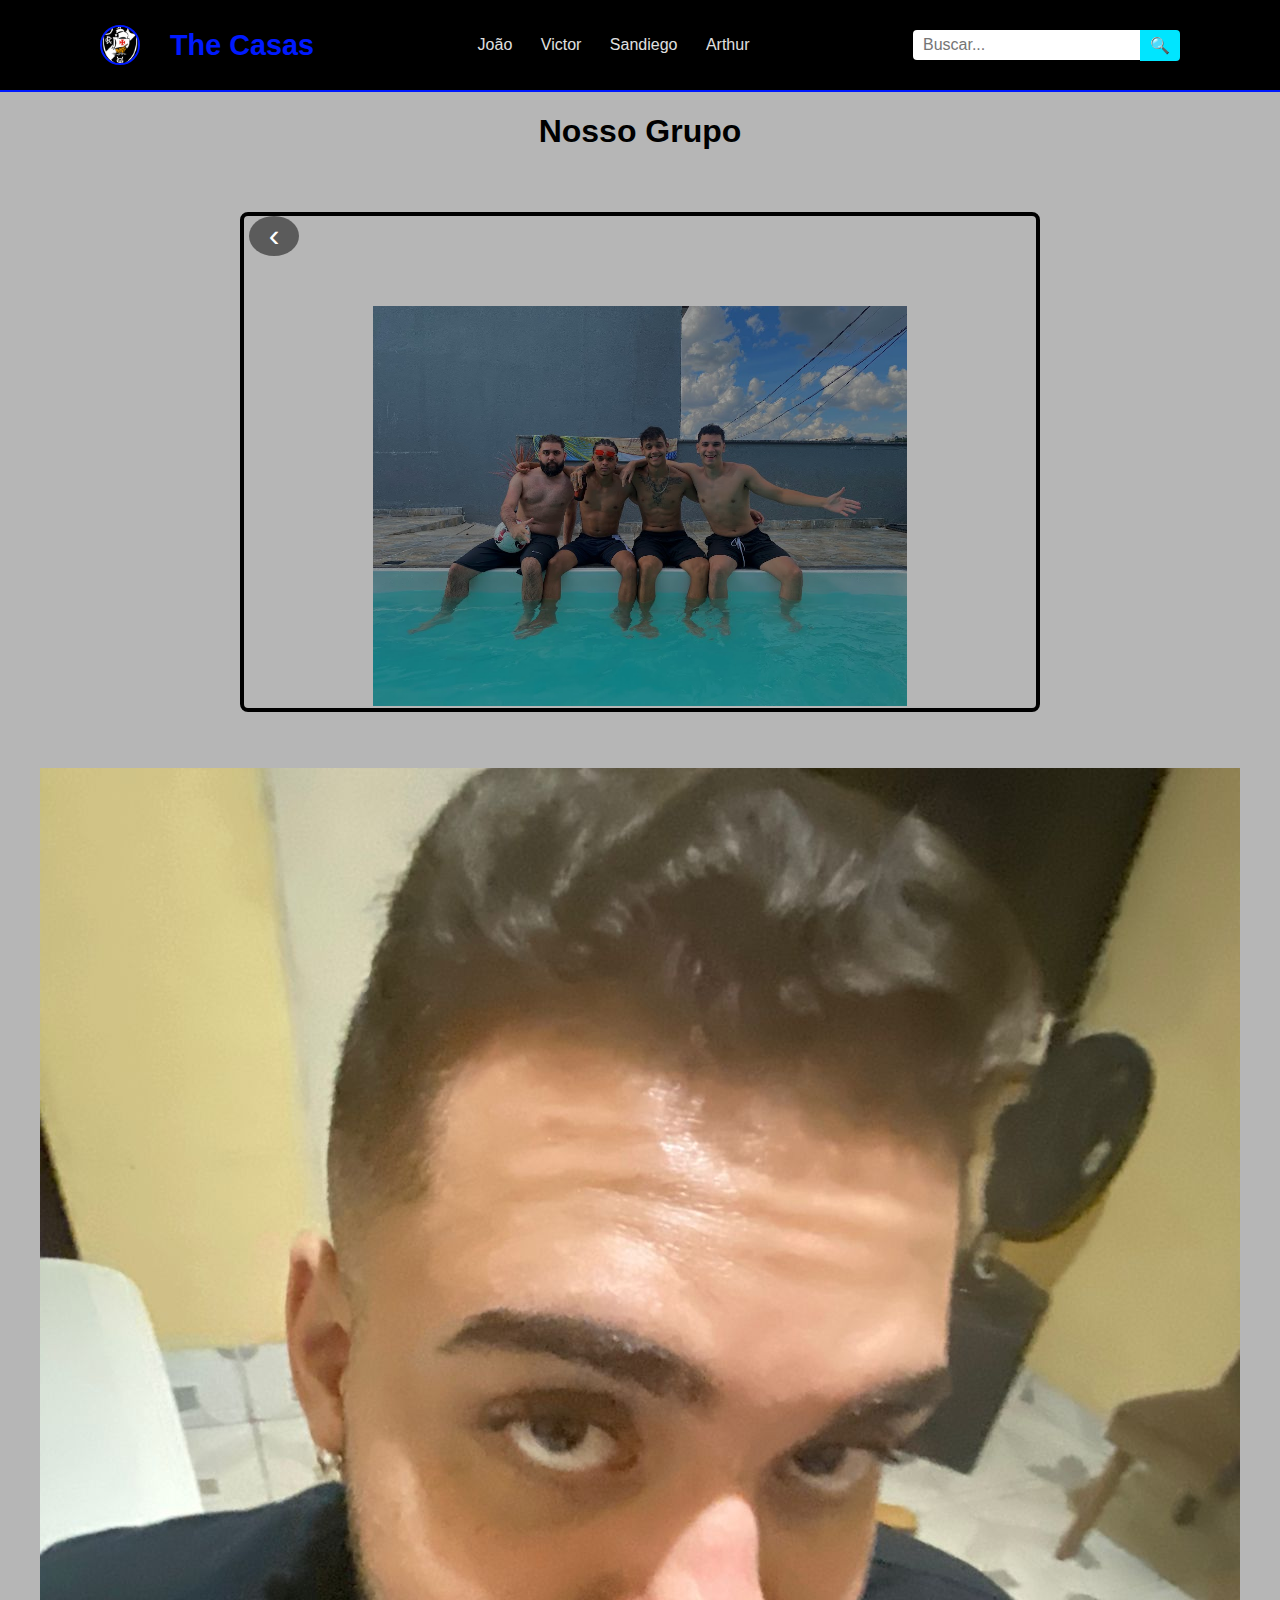
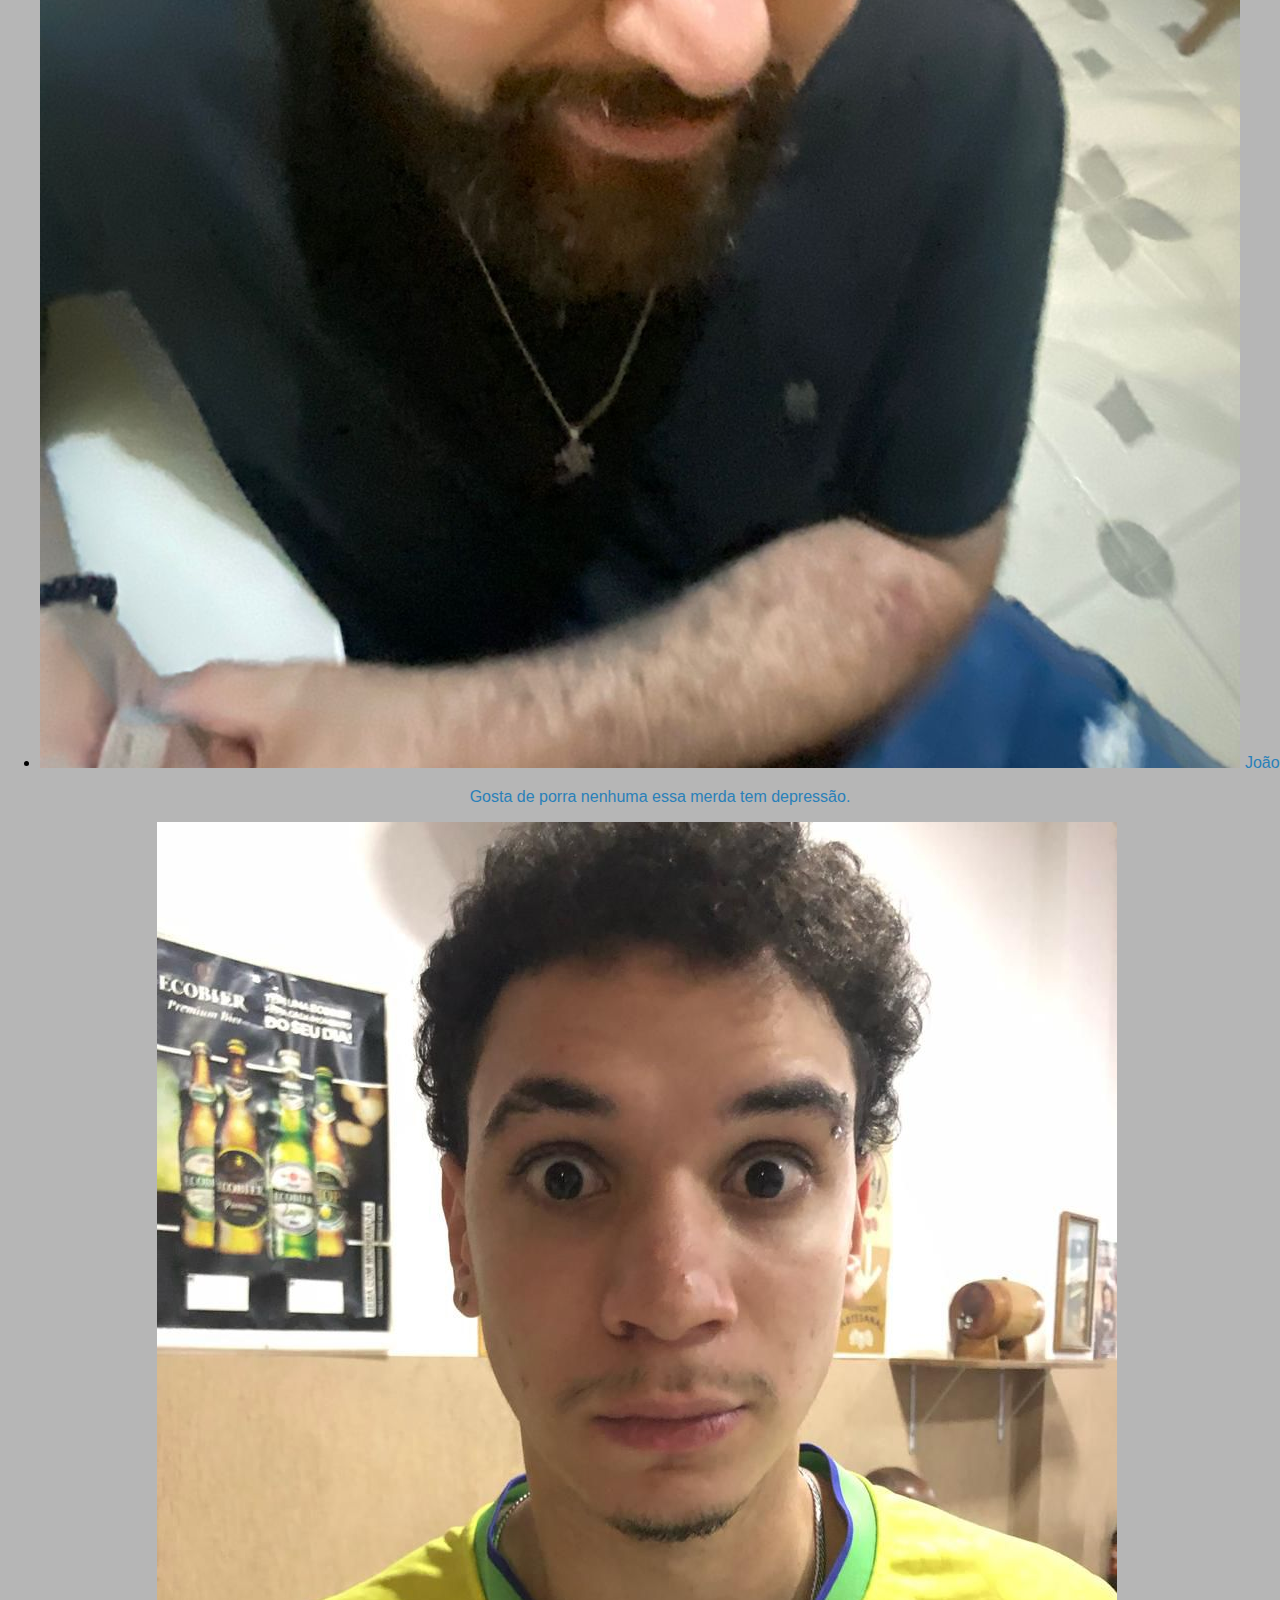
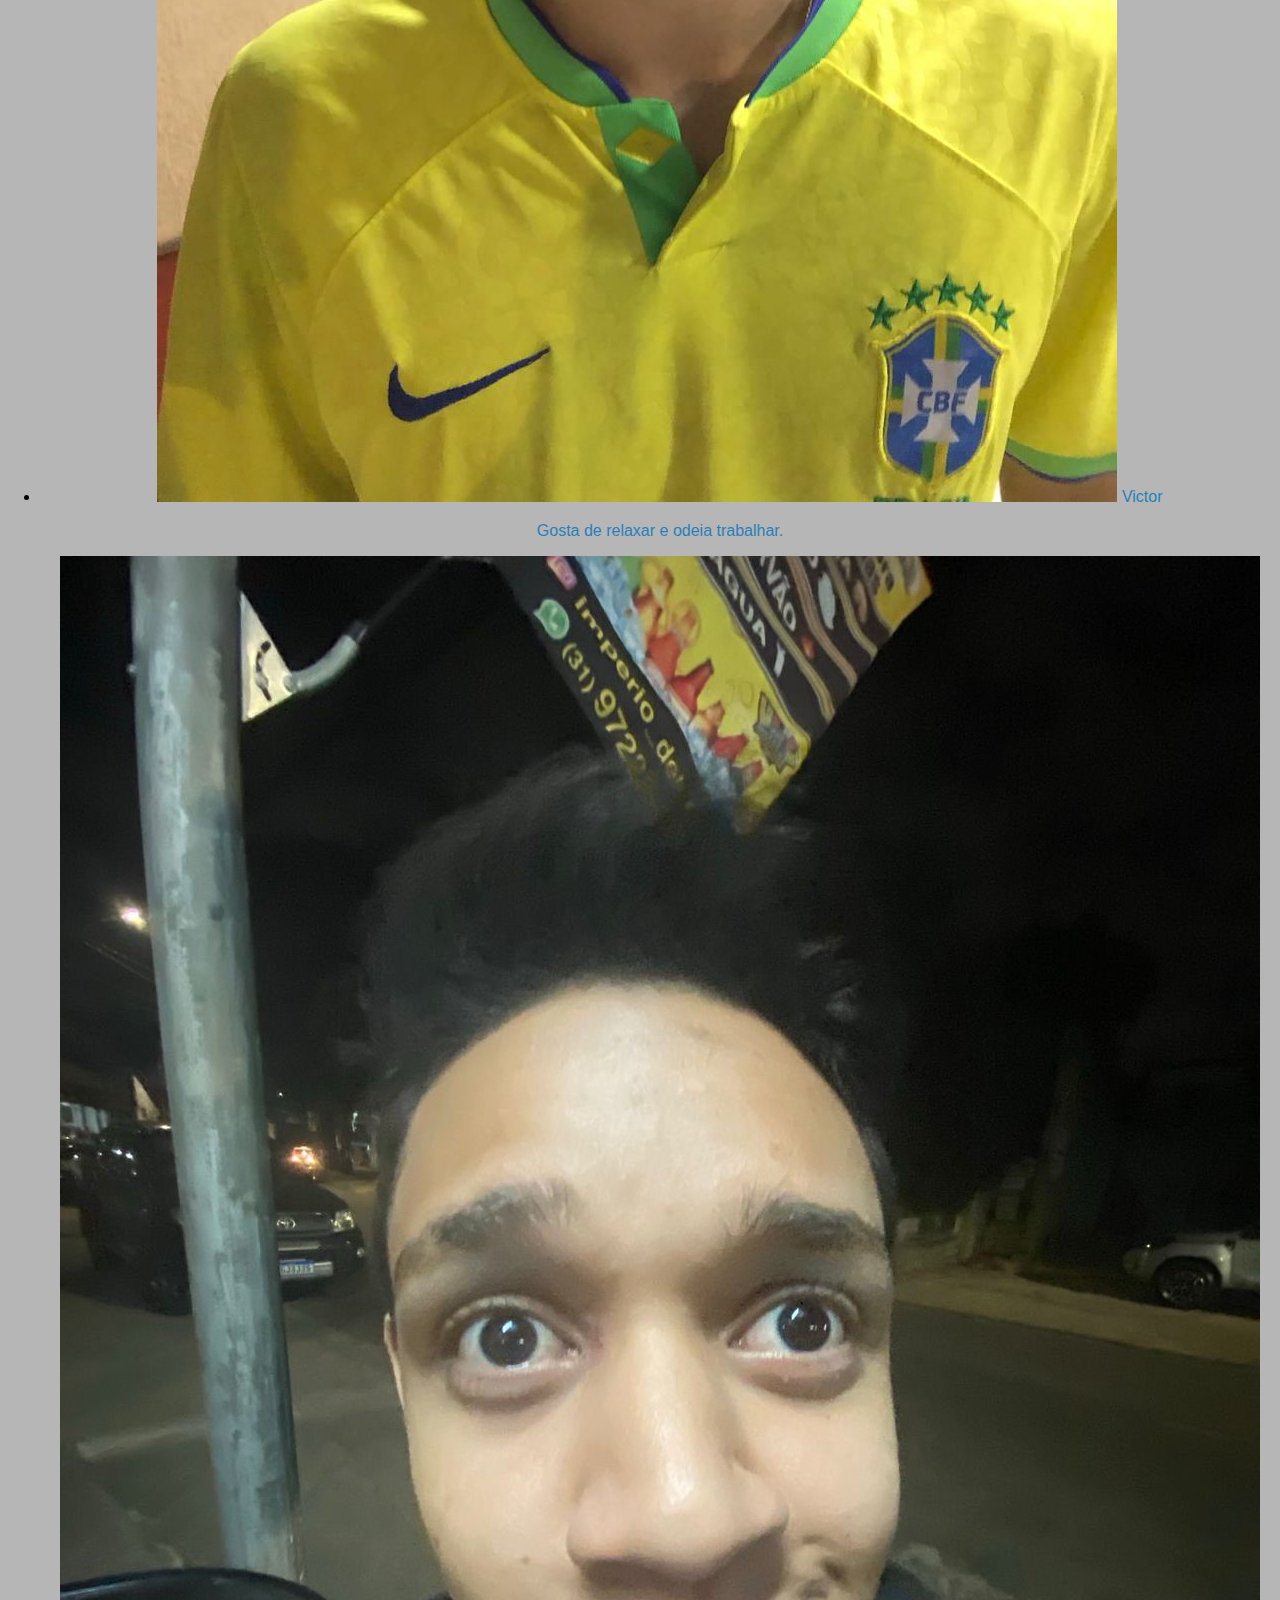
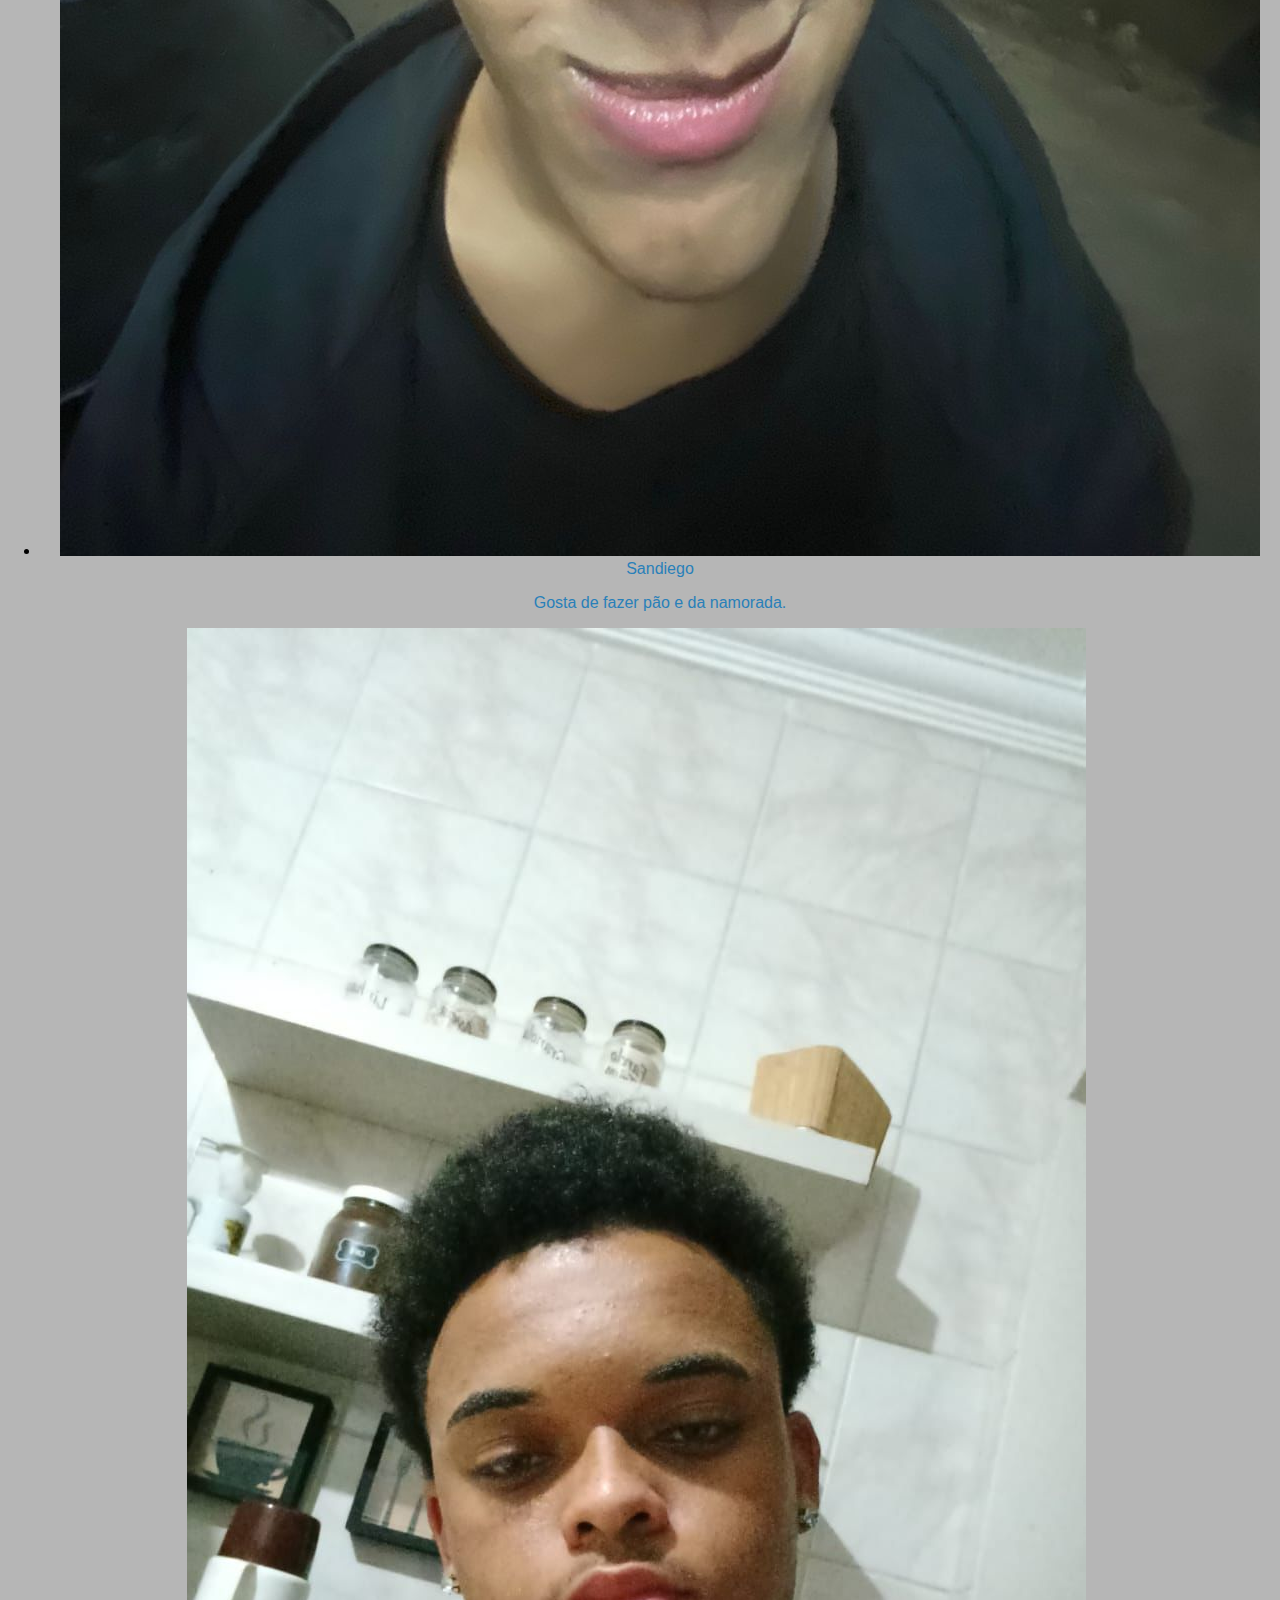
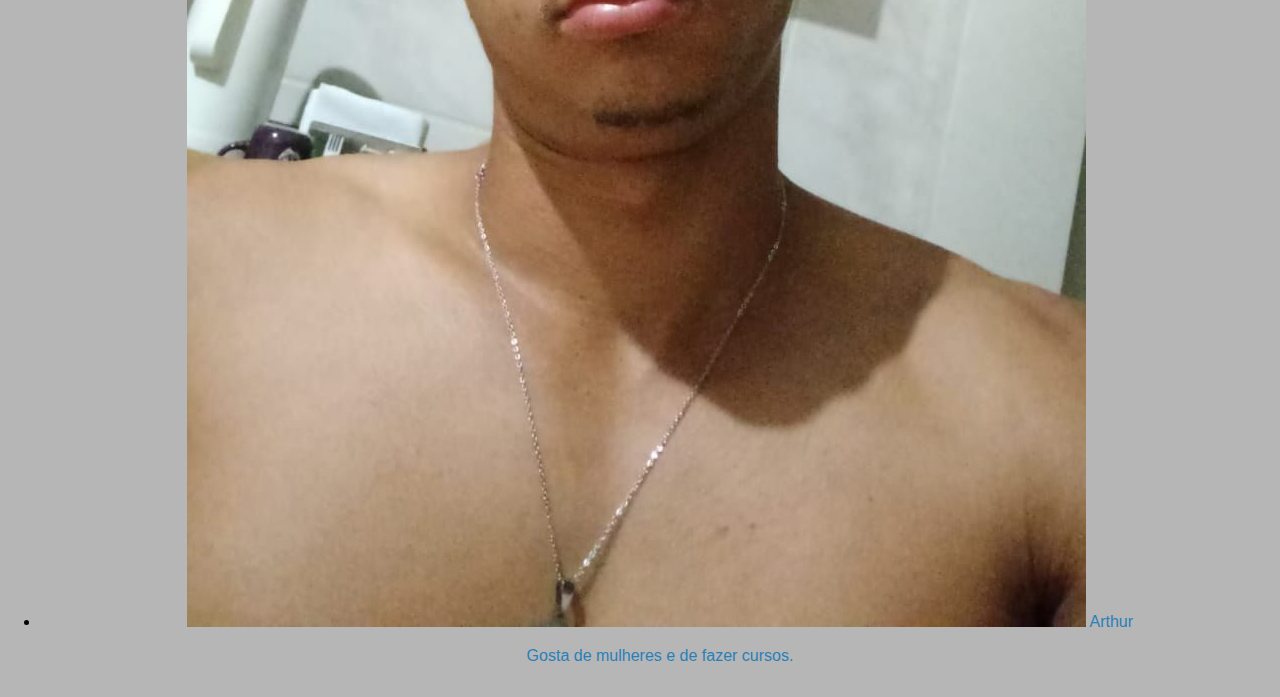
<file: index.html>
<!DOCTYPE html>
<html lang="pt-BR">

<head>
  <meta charset="UTF-8">
  <title>Nosso Grupo</title>
  <link rel="stylesheet" href="css/style.css">
</head>

<!-- Cabeçalho com logo, navegação e barra de busca -->
<header class="site-header">

  <div class="logo">
    <img src="imagens/logo.png" alt="Logo do Grupo" class="logo-img" />
    <a href="index.html">The Casas</a>
  </div>


  <nav class="nav-menu">
    <a href="html/joao.html">João</a>
    <a href="html/victor.html">Victor</a>
    <a href="html/sandiego.html">Sandiego</a>
    <a href="html/arthur.html">Arthur</a>
  </nav>

  <div class="search-bar">
    <input type="text" placeholder="Buscar..." />
    <button>🔍</button>
  </div>
</header>

<body>
  <!-- Título da página -->
  <h1>Nosso Grupo</h1>

  <!-- Carrossel: apenas uma imagem visível por vez -->
  <div class="carousel">
    <!-- Janela que esconde overflow -->
    <div class="carousel-window">
      <!-- Botão anterior -->
      <button class="arrow prev">‹</button>
      <!-- Faixa de itens que desliza horizontalmente -->
      <div class="carousel-track">
        <!-- Cada item é um link que leva à página do amigo -->
        <a href="html/amigos.html" class="carousel-item">
          <img src="imagens/grupo1.jpg" alt="João">
        </a>
        <a href="html/amigos.html" class="carousel-item">
          <img src="imagens/grupo2.jpg" alt="Victor">
        </a>
        <a href="html/amigos.html" class="carousel-item">
          <img src="imagens/grupo3.jpg" alt="Sandiego">
        </a>
        <a href="html/amigos.html" class="carousel-item">
          <img src="imagens/grupo4.jpg" alt="Arthur">
        </a>
      </div>
      <!-- Botão próximo -->
      <button class="arrow next">›</button>
    </div>
  </div>


  <!-- Container para cards (página inicial) -->
  <div class="container-amigos">
    <ul class="cards-list">
      <li>
        <a href="html/joao.html" class="card-amigo">
          <img src="imagens/joao.jpg" alt="Foto do João">
          <span>João</span>
          <p class="descricao-amigo">Gosta de porra nenhuma essa merda tem depressão.</p>
        </a>
      </li>
      <li>
        <a href="html/victor.html" class="card-amigo">
          <img src="imagens/victor.jpg" alt="Foto do Victor">
          <span>Victor</span>
          <p class="descricao-amigo">Gosta de relaxar e odeia trabalhar.</p>
        </a>
      </li>
      <li>
        <a href="html/sandiego.html" class="card-amigo">
          <img src="imagens/sandiego.jpg" alt="Foto do Sandiego">
          <span>Sandiego</span>
          <p class="descricao-amigo">Gosta de fazer pão e da namorada.</p>
        </a>
      </li>
      <li>
        <a href="html/arthur.html" class="card-amigo">
          <img src="imagens/arthur.jpg" alt="Foto do Arthur">
          <span>Arthur</span>
          <p class="descricao-amigo">Gosta de mulheres e de fazer cursos.</p>
        </a>
      </li>
    </ul>
  </div>


  <!-- Script externo do carrossel -->
  <script src="js/carousel.js"></script>
</body>

</html>
</file>
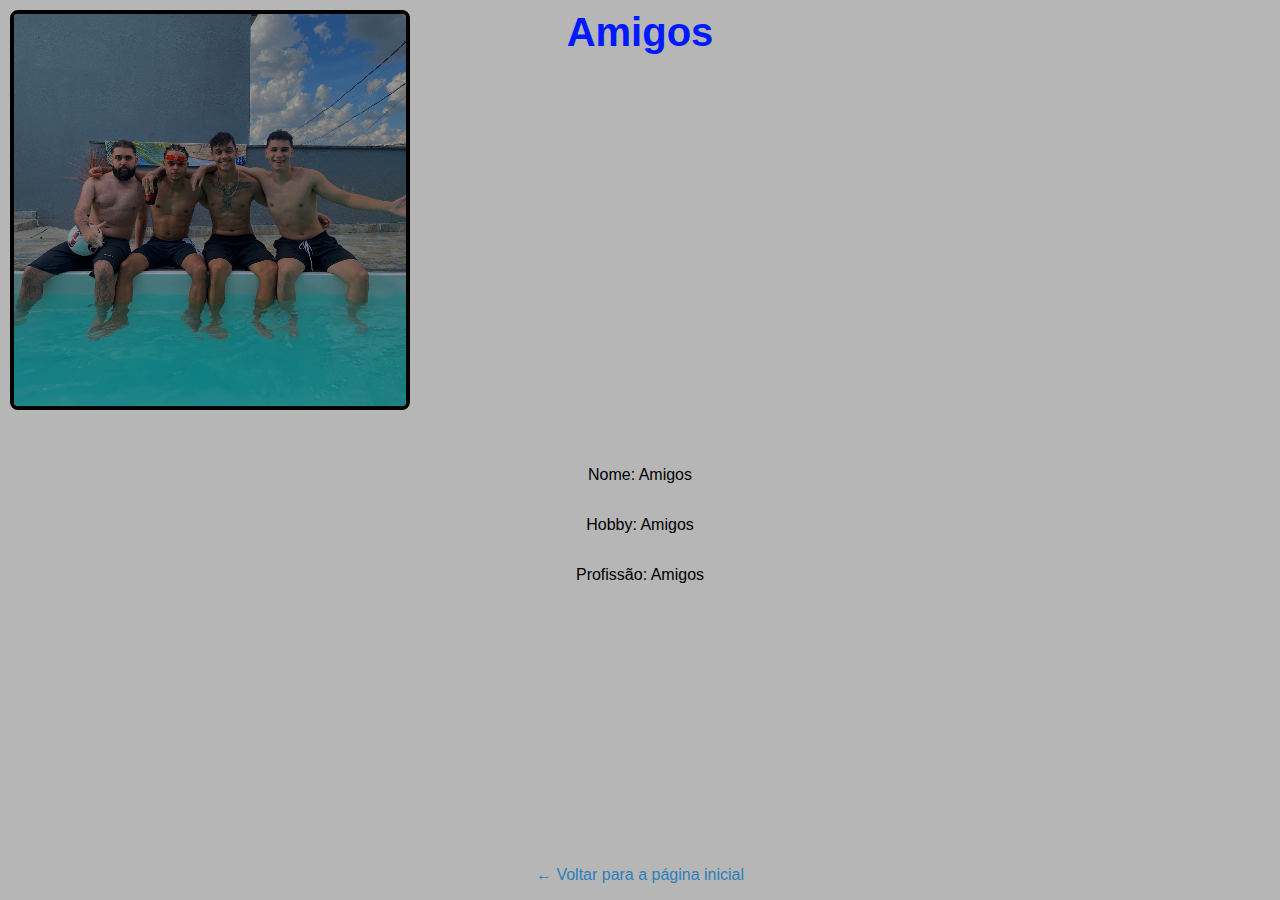
<file: html/amigos.html>
<!DOCTYPE html>
<html lang="pt-BR">

<head>
  <meta charset="UTF-8">
  <title>Amigos</title>
  <link rel="stylesheet" href="../css/style.css">
</head>

<header class="friend-header">
  <img src="../imagens/grupo1.jpg" alt="Foto do grupo" class="friend-photo">
  <h1>Amigos</h1>
</header>

<body>
  <div class="friend-info">
    <p>Nome: Amigos</p>
    <p>Hobby: Amigos</p>
    <p>Profissão: Amigos</p>
  </div>
  <p><a href="../index.html">← Voltar para a página inicial</a></p>
</body>

</html>
</file>
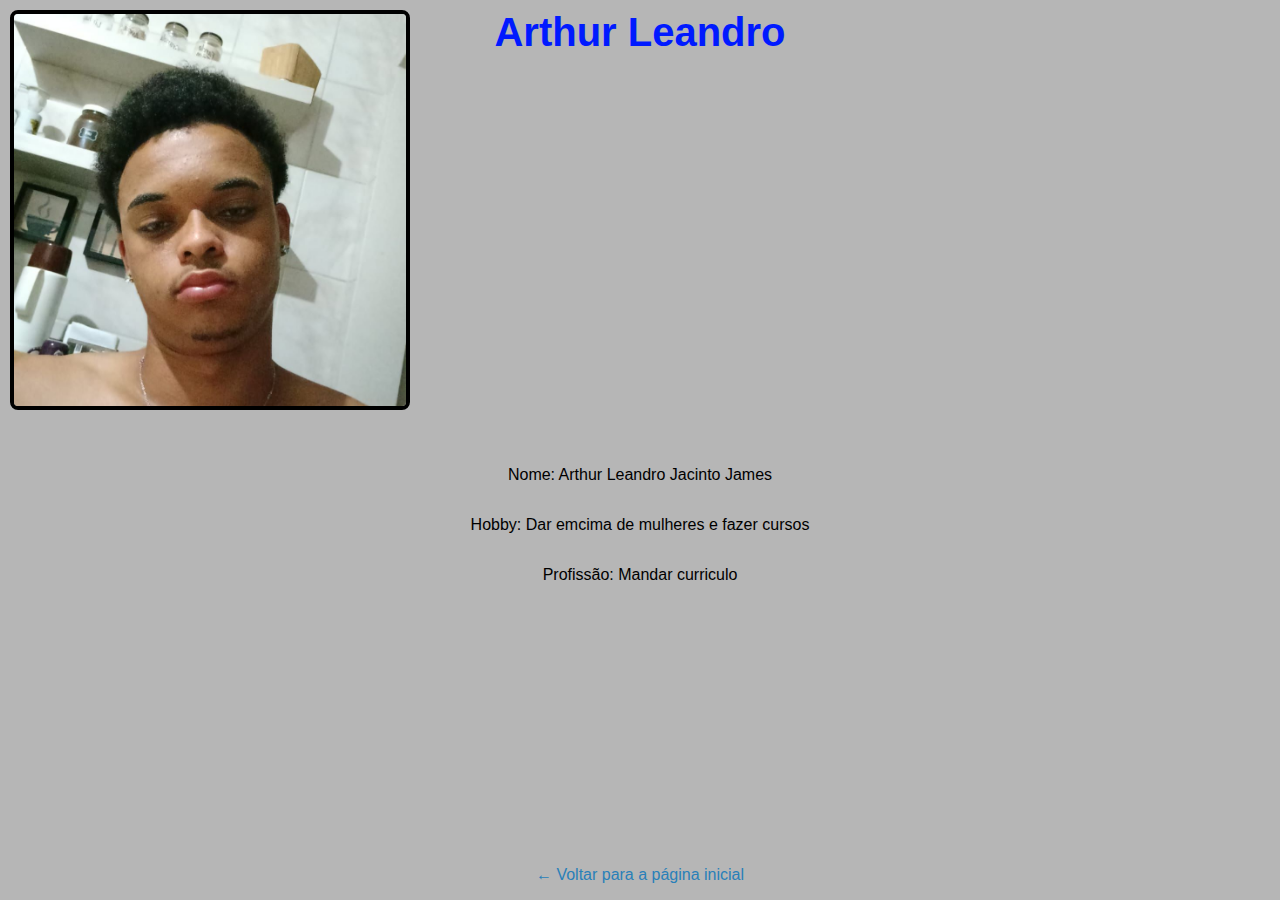
<file: html/arthur.html>
<!DOCTYPE html>
<html lang="pt-BR">

<head>
  <meta charset="UTF-8">
  <title>Arthur</title>
  <link rel="stylesheet" href="../css/style.css">
</head>

<header class="friend-header">
  <img src="../imagens/arthur.jpg" alt="Foto do Arthur" class="friend-photo">
  <h1>Arthur Leandro</h1>
</header>

<body>
  <div class="friend-info">
    <p>Nome: Arthur Leandro Jacinto James</p>
    <p>Hobby: Dar emcima de mulheres e fazer cursos</p>
    <p>Profissão: Mandar curriculo</p>
  </div>
  <p><a href="../index.html">← Voltar para a página inicial</a></p>
</body>

</html>
</file>
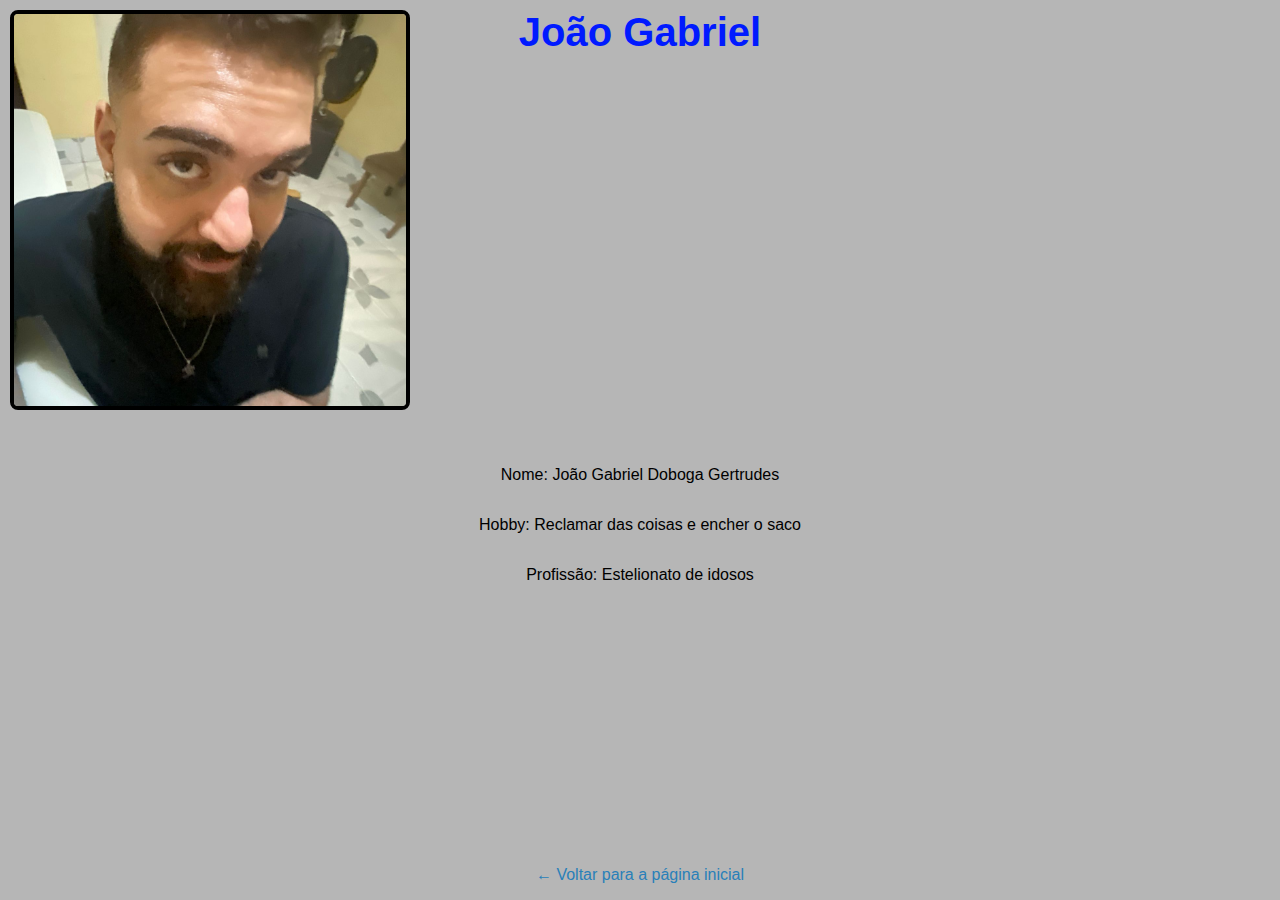
<file: html/joao.html>
<!DOCTYPE html>
<html lang="pt-BR">

<head>
  <meta charset="UTF-8">
  <title>João</title>
  <link rel="stylesheet" href="../css/style.css">
</head>

<header class="friend-header">
  <img src="../imagens/joao.jpg" alt="Foto do João" class="friend-photo">
  <h1>João Gabriel</h1>
</header>

<body>
  <div class="friend-info">
    <p>Nome: João Gabriel Doboga Gertrudes</p>
    <p>Hobby: Reclamar das coisas e encher o saco</p>
    <p>Profissão: Estelionato de idosos</p>
  </div>
  <p><a href="../index.html">← Voltar para a página inicial</a></p>
</body>

</html>
</file>
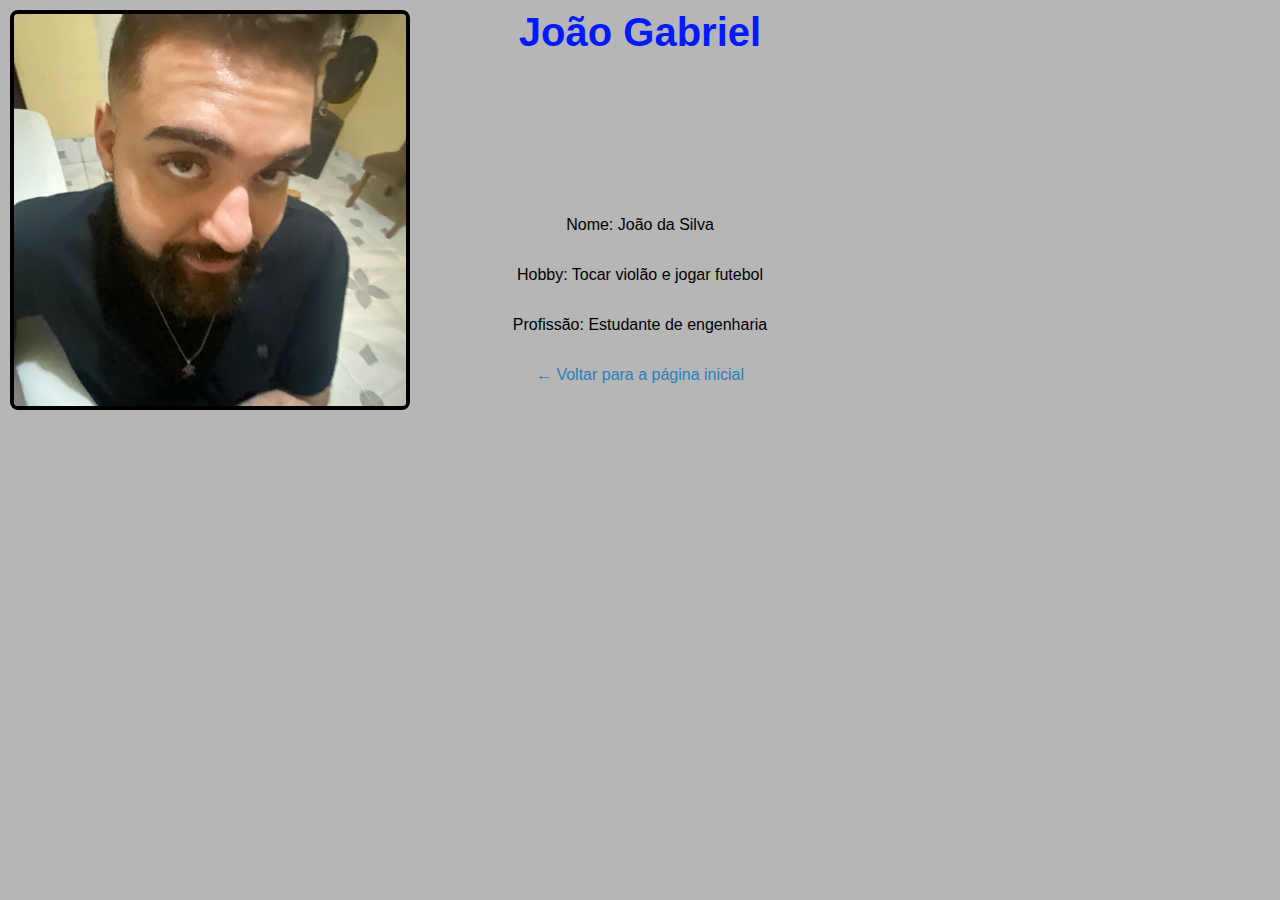
<file: html/João.html>
<!DOCTYPE html>
<html lang="pt-BR">

<head>
  <meta charset="UTF-8">
  <title>João</title>
  <link rel="stylesheet" href="../css/style.css">
</head>

<header class="friend-header">
  <img src="../imagens/joao.jpg" alt="Foto do João" class="friend-photo">
  <h1>João Gabriel</h1>
</header>

<body>

  <p>Nome: João da Silva</p>
  <p>Hobby: Tocar violão e jogar futebol</p>
  <p>Profissão: Estudante de engenharia</p>

  <p><a href="index.html">← Voltar para a página inicial</a></p>
</body>

</html>
</file>
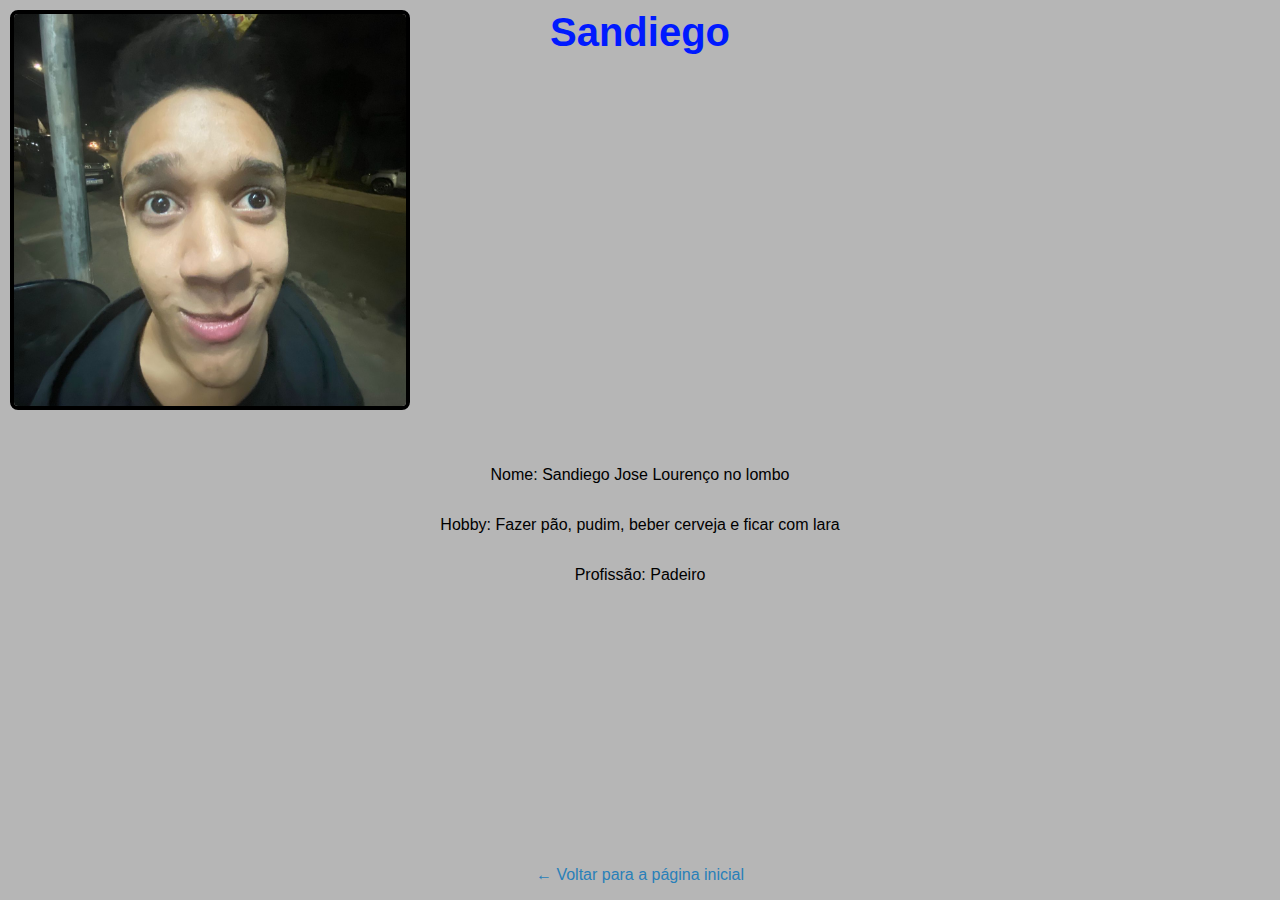
<file: html/sandiego.html>
<!DOCTYPE html>
<html lang="pt-BR">

<head>
  <meta charset="UTF-8">
  <title>Sandiego</title>
  <link rel="stylesheet" href="../css/style.css">
</head>

<header class="friend-header">
  <img src="../imagens/sandiego.jpg" alt="Foto do Sandiego" class="friend-photo">
  <h1>Sandiego</h1>
</header>

<body>
  <div class="friend-info">
    <p>Nome: Sandiego Jose Lourenço no lombo</p>
    <p>Hobby: Fazer pão, pudim, beber cerveja e ficar com lara</p>
    <p>Profissão: Padeiro</p>
  </div>
  <p><a href="../index.html">← Voltar para a página inicial</a></p>
</body>

</html>
</file>
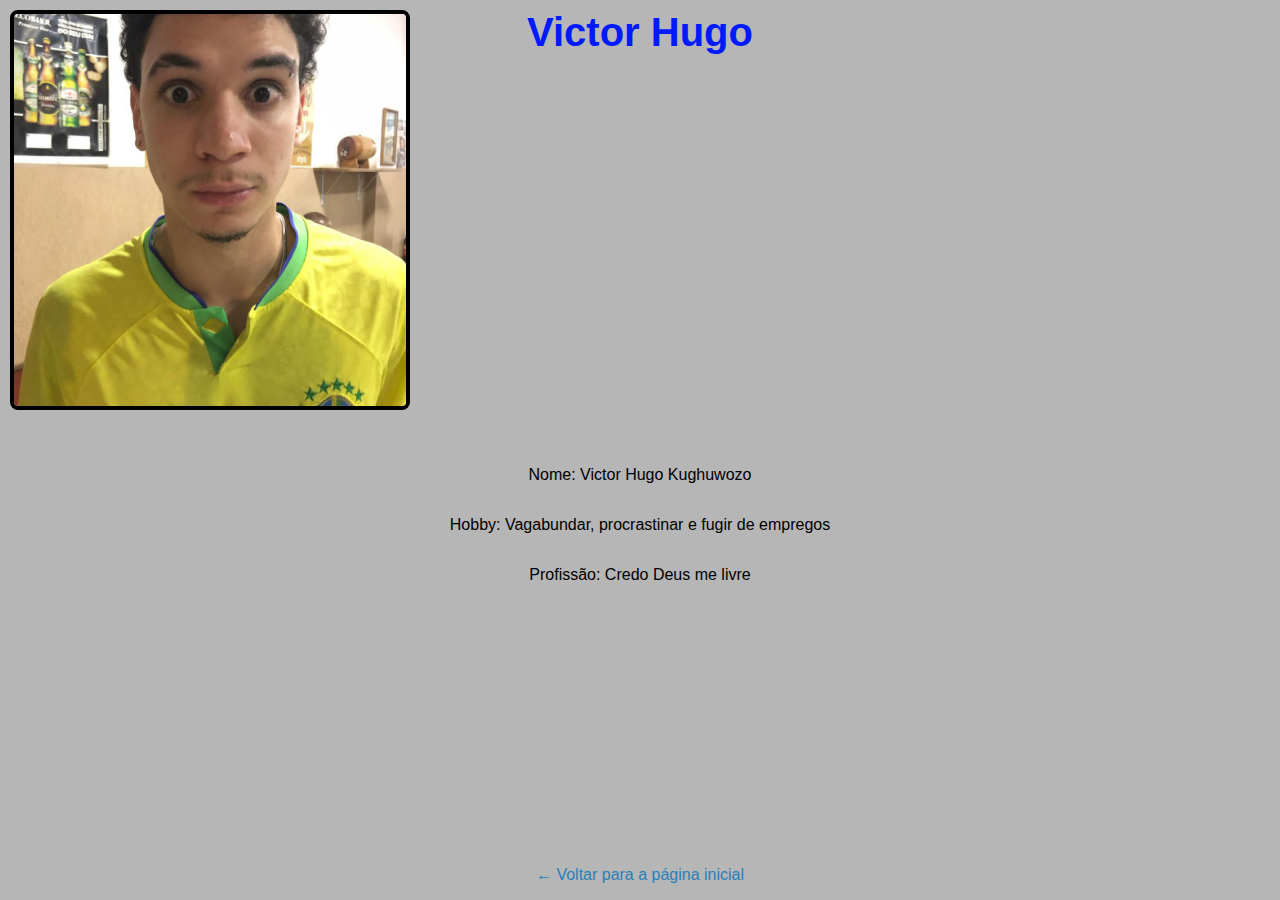
<file: html/Victor.html>
<!DOCTYPE html>
<html lang="pt-BR">

<head>
  <meta charset="UTF-8">
  <title>Victor</title>
  <link rel="stylesheet" href="../css/style.css">
</head>

<header class="friend-header">
  <img src="../imagens/victor.jpg" alt="Foto do João" class="friend-photo">
  <h1>Victor Hugo</h1>
</header>

<body>
  <div class="friend-info">
    <p>Nome: Victor Hugo Kughuwozo</p>
    <p>Hobby: Vagabundar, procrastinar e fugir de empregos</p>
    <p>Profissão: Credo Deus me livre</p>
  </div>
  <p><a href="../index.html">← Voltar para a página inicial</a></p>
</body>

</html>
</file>
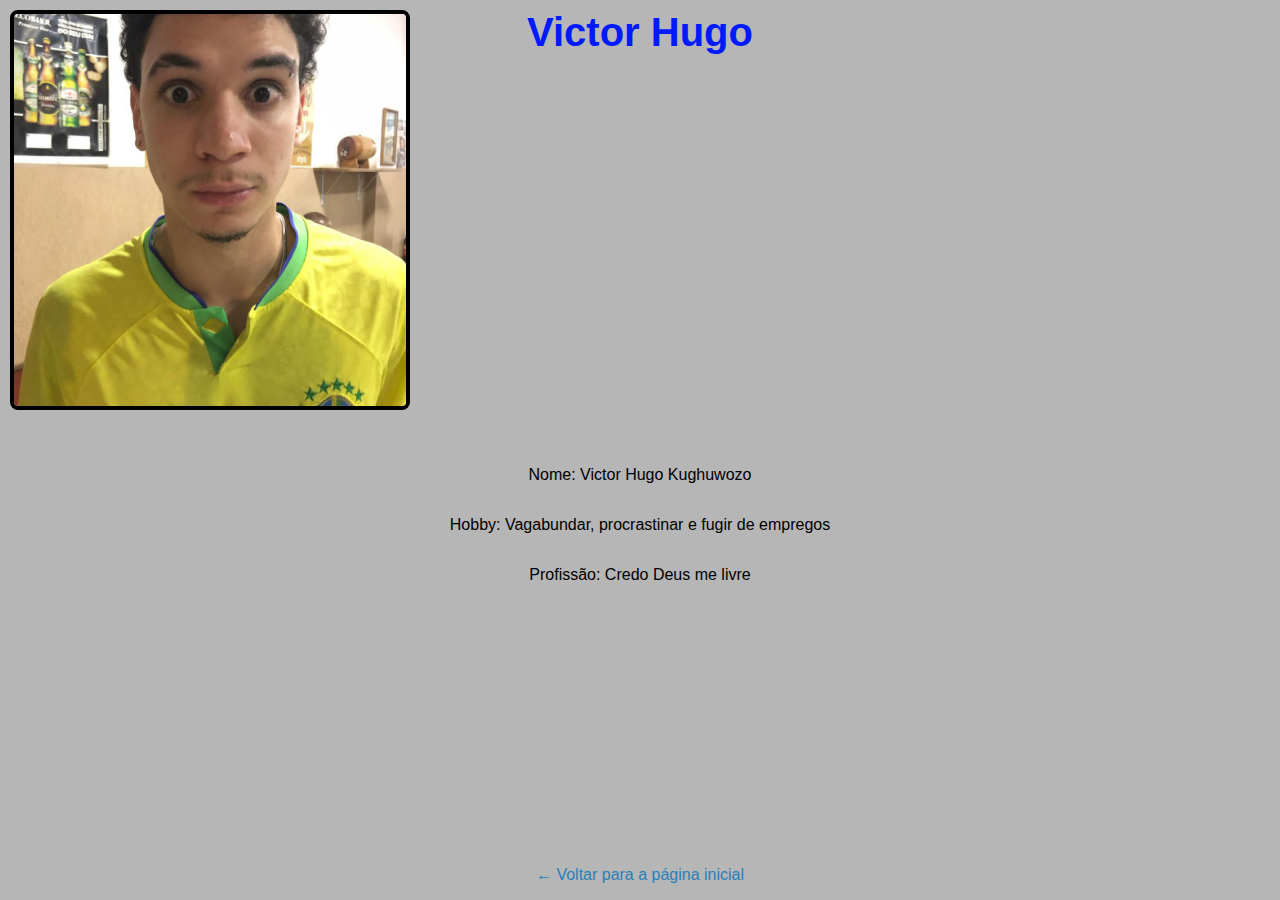
<file: html/victor.html>
<!DOCTYPE html>
<html lang="pt-BR">

<head>
  <meta charset="UTF-8">
  <title>Victor</title>
  <link rel="stylesheet" href="../css/style.css">
</head>

<header class="friend-header">
  <img src="../imagens/victor.jpg" alt="Foto do João" class="friend-photo">
  <h1>Victor Hugo</h1>
</header>

<body>
  <div class="friend-info">
    <p>Nome: Victor Hugo Kughuwozo</p>
    <p>Hobby: Vagabundar, procrastinar e fugir de empregos</p>
    <p>Profissão: Credo Deus me livre</p>
  </div>
  <p><a href="../index.html">← Voltar para a página inicial</a></p>
</body>

</html>
</file>
<file: css/style.css>
/* =================================
   1. BOX-SIZING GLOBAL
   ================================= */
*, *::before, *::after {
  box-sizing: border-box;
}

/* =================================
   2. BODY
   ================================= */
body {
  margin: 0;
  padding: 0px;
  background: #b6b6b6;
  color: #000000;
  font-family: 'Segoe UI', sans-serif;
  display: flex;
  flex-direction: column;
  min-height: 100vh;
  text-align: center;
}

/* =================================
   3. LINKS
   ================================= */
a {
  color: #2980b9;
  text-decoration: none;
}
a:hover {
  text-decoration: underline;
}

/* =================================
   4. GALERIA DE AMIGOS
   ================================= */
.amigo {
  text-align: center;
  padding: 10px;
  background: #fff;
  border-radius: 8px;
  box-shadow: 0 2px 5px rgba(0,0,0,0.1);
  width: 220px;
  margin-bottom: 20px;
}
.container-amigos {
  display: flex;
  gap: 20px;
  flex-wrap: wrap;
  justify-content: center;
}

/* =================================
   5. CARROSSEL
   ================================= */
.carousel {
  display: flex;
  align-items: center;
  justify-content: center;
  margin: 40px auto;
  width: 100%;
  max-width: 800px;
}

.arrow {
  background: rgba(0,0,0,0.5);
  color: #ffffff;
  border: none;
  font-size: 2rem;
  width: 50px;
  height: 40px;
  border-radius: 50%;
  cursor: pointer;
  display: flex;
  align-items: center;
  justify-content: center;
  user-select: none;
  margin: 0 5px;
}

.carousel-window {
  overflow: hidden;
  width: 800px;
  height: 500px;
  border: 4px solid #000000;
  border-radius: 8px;
}

.carousel-track {
  display: flex;
  transition: transform 0.4s ease-in-out;
  width: 100%;
}

.carousel-item {
  flex: 0 0 100%;
  display: flex;
  width: 800px;
  height: 500px;
  justify-content: center;
  align-items: center;
}

.carousel-item img {
  width: 80%;
  height: 80%;
  object-fit: contain;
  transition: transform 0.3s ease;
}

.carousel-item img:hover {
  transform: scale(1.02);
}

/* =================================
   6. PÁGINA INDIVIDUAL DO AMIGO
   ================================= */
.friend-header {
  position: relative;
  width: 100%;
  height: 180px;
  margin: 0 0 20px;
  padding: 0;
}
.friend-header h1 {
  position: absolute;
  top: 0;
  left: 50%;
  transform: translateX(-50%);
  margin: 0;
  padding: 10px 0;
  font-size: 2.5rem;
  color: #001aff;
}
.friend-photo {
  position: absolute;
  top: 10px;
  left: 10px;
  width: 400px;
  height: 400px;
  object-fit: cover;
  border-radius: 8px;
  border: 4px solid #000000;
}
.friend-info {
  flex: 1;
  display: flex;
  flex-direction: column;
  justify-content: center;
  align-items: center;
  text-align: center;
  padding: 20px;
}

/* =================================
   CABEÇALHO
   ================================= */
.site-header {
  display: flex;
  align-items: center;
  justify-content: space-between;
  background: #000000;
  padding: 25px 100px;
  border-bottom: 2px solid #001aff;
  position: sticky;
  top: 0;
  z-index: 1000;
}

/* Logo do site */
.site-header .logo a {
  font-size: 1.8rem;
  font-weight: bold;
  color: #001aff;
  text-decoration: none;
}

.logo {
  display: flex;
  align-items: center;
  gap: 30px;
}

.logo-img {
  width: 40px;
  height: 40px;
  object-fit: cover;
  border-radius: 50%;
  border: 2px solid #001aff;
}

/* Navegação */
.nav-menu a {
  margin: 0 12px;
  font-size: 1rem;
  color: #e0e0e0;
  text-decoration: none;
  transition: color 0.3s ease;
}
.nav-menu a:hover {
  color: #00e5ff;
}

/* Barra de pesquisa */
.search-bar {
  display: flex;
  align-items: center;
}
.search-bar input {
  padding: 6px 10px;
  border: none;
  border-radius: 4px 0 0 4px;
  outline: none;
  font-size: 1rem;
}
.search-bar button {
  padding: 6px 10px;
  background: #00e5ff;
  color: #000;
  border: none;
  border-radius: 0 4px 4px 0;
  cursor: pointer;
  font-size: 1rem;
}
.search-bar button:hover {
  background: #00bcd4;
}
</file>
